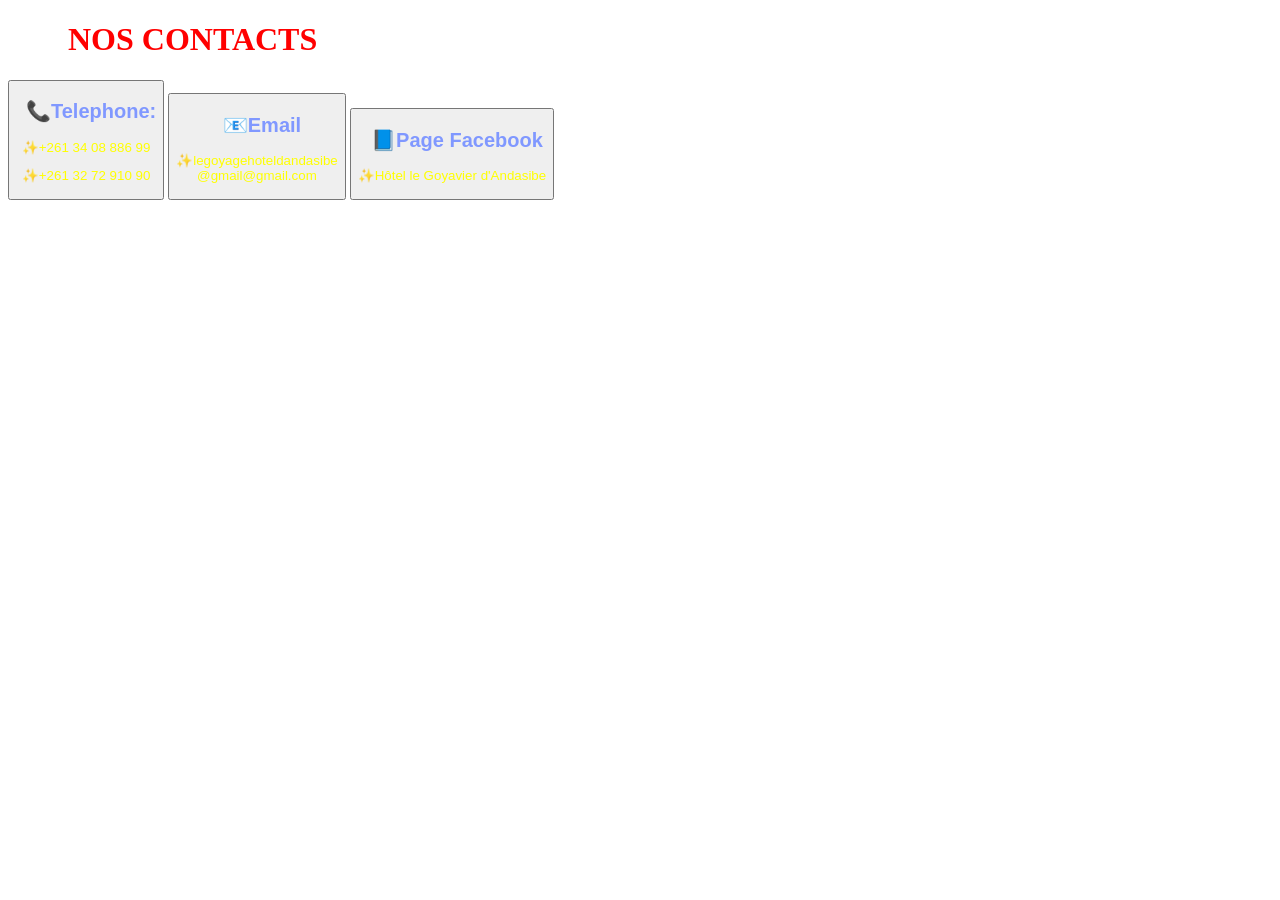
<file: nos contacts.html>
<!DOCTYPE html>
<html lang="fr">
<head>
    <meta charset="UTF-8">
    <meta name="viewport" content="width=device-width, initial-scale=1.0">
    <title>Titre de la page</title>
    <style>
        @media screen and (max-width:768px){
        button{
            margin:30px;
            Background-color:black;
            Border-radius:20px;
            padding: 5px 10px; /* haut-bas 5px, gauche-droite 20px */
    font-size: 16px;
}
        }
        h1{
            color:red;
            margin-left:60px;
        }
        h2{
            color:#8098ff;
            margin-left:10px;
        }
        p{
            color:yellow;
        }} 
    </style>
</head>
<body>
    <h1>NOS CONTACTS</h1>
    <button>
        <h2>📞Telephone:</h2>
        <p>✨+261 34 08 886 99</p>
        <p>✨+261 32 72 910 90 </p>
    </button>
    <button>
            <h2>📧Email</h2> <p>✨legoyagehoteldandasibe<br>@gmail@gmail.com</p>
      </button>
      <button>
            <h2>📘Page Facebook</h2>
            <p>✨Hôtel le Goyavier d'Andasibe </p>
        </button>
</body>
</html>
</file>
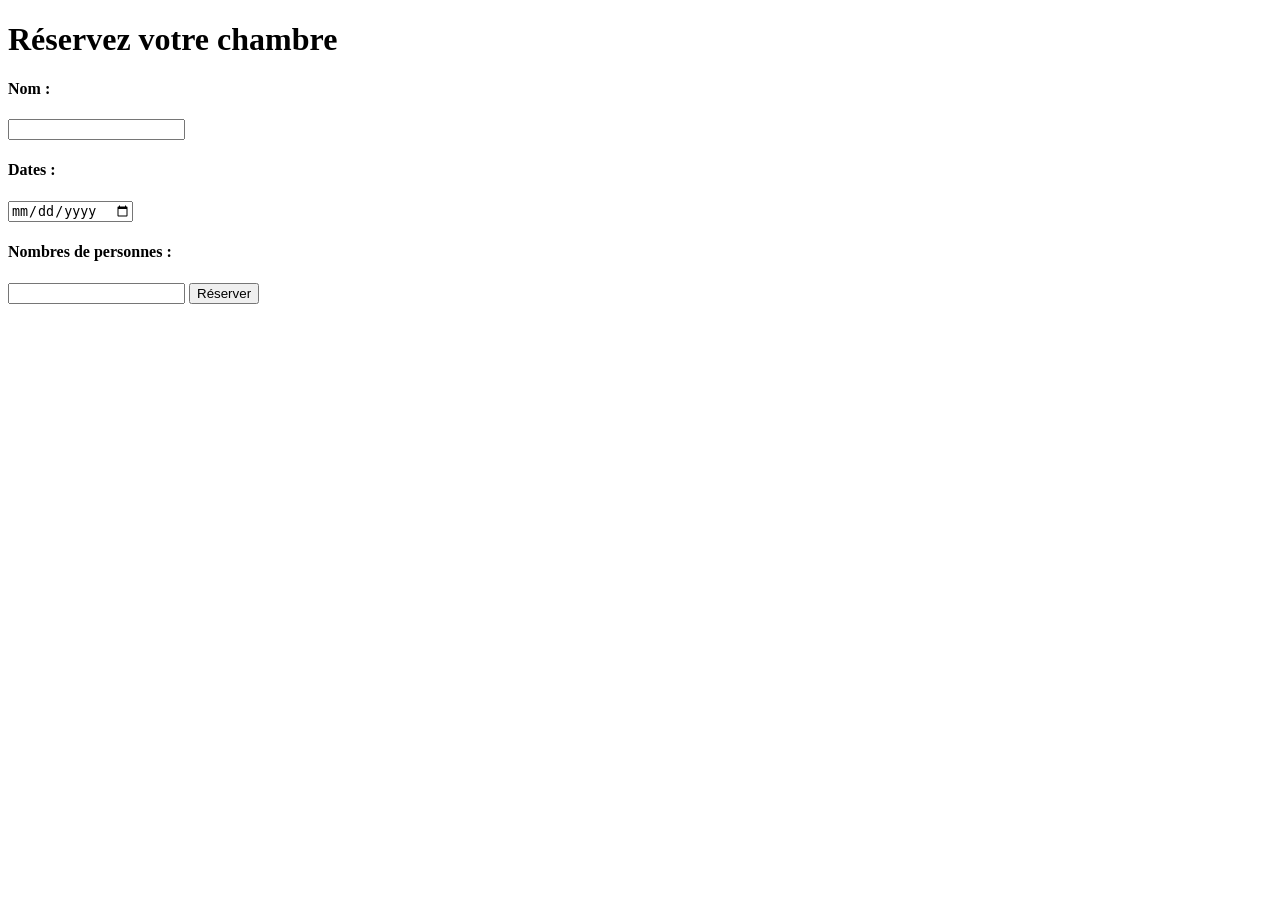
<file: res.html>
<!DOCTYPE html>
<html lang="fr">
<head>
    <meta charset="UTF-8">
    <meta name="viewport" content="width=device-width, initial-scale=1.0">
    <title>Titre de la page</title>
    <style>
        @media screen and (max-width:768px){
        .reservation {
  width: 300px;
  margin: auto;
  padding: 20px;
  border: 1px solid #ddd;
  border-radius: 10px;
  box-shadow: 0 0 10px rgba(0,0,0,0.1);
}

.reservation input {
  width: 100%;
  padding: 10px;
  margin: 10px 0;
  border: 1px solid #ccc;
  border-radius: 5px;
}

.reservation button {
  width: 100%;
  padding: 10px;
  background: red;
  color: white;
  border: none;
  border-radius: 20px;
  cursor: pointer;
}

.reservation button:hover {
  background: #5c40ff;
}
body{
    background-color:grey;
}
h1{
    color:red;
    margin:20px;
}
h4{
    Color:white;
}} 

    </style>
</head>
<body>
    <div class="reservation">
  <h1>Réservez votre chambre</h1>
  <form>
    <label><h4>Nom :</h4></label>
    <input type="text" required>
    <label><h4>Dates :</h4></label>
    <input type="date" required>
    <label><h4>Nombres de personnes :</h4></label>
    <input type="number" required>
    <button>Réserver</button>
  </form>
</div>

</body>
</html>
</file>
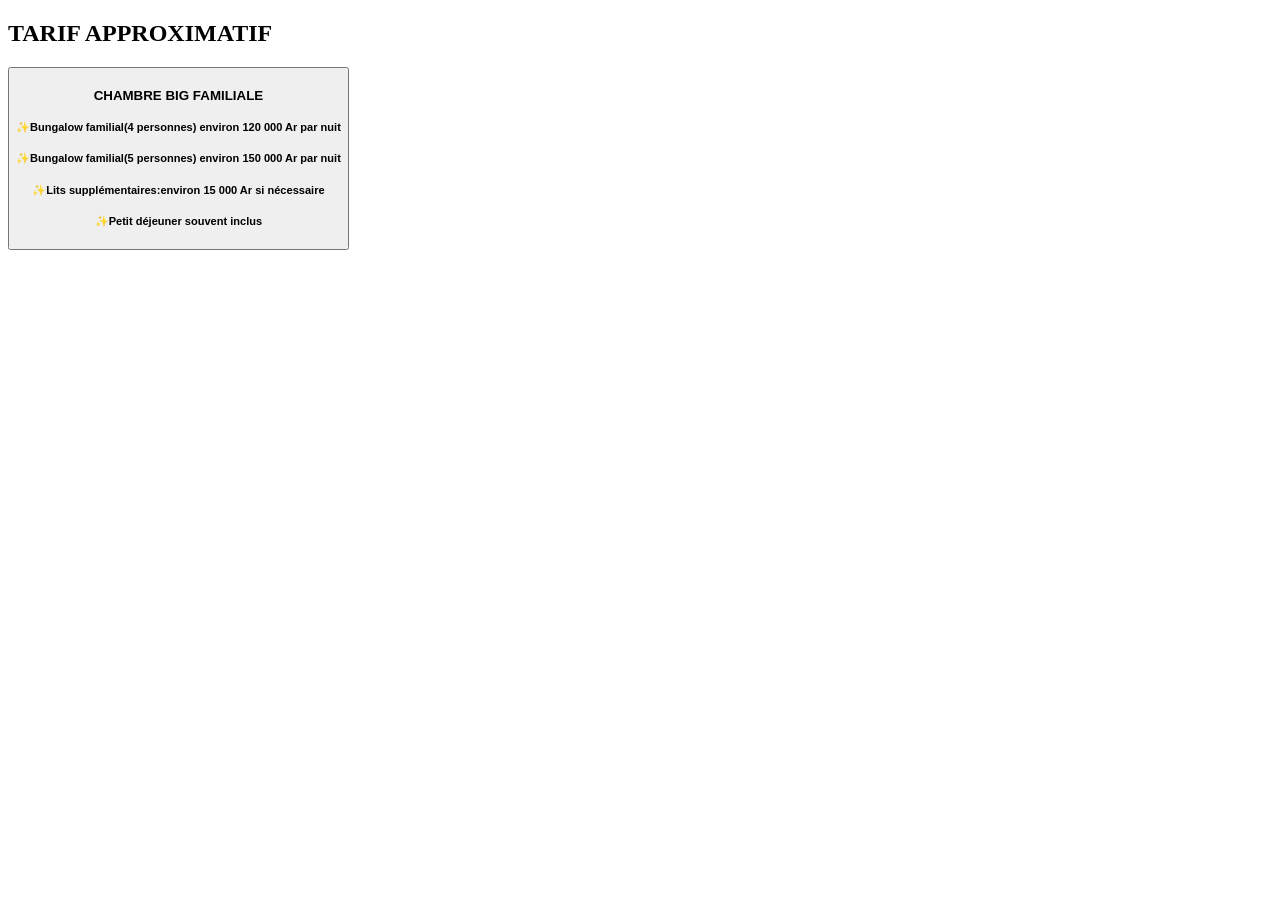
<file: tarif big.html>
<!DOCTYPE html>
<html lang="fr">
<head>
    <meta charset="UTF-8">
    <meta name="viewport" content="width=device-width, initial-scale=1.0">
    <title>Titre de la page</title>
    <link rel="stylesheet" href="tarif.css">
    
</head>
<body>
    <h2>TARIF APPROXIMATIF</h2>
    <button>
            <h4>CHAMBRE BIG FAMILIALE </h4>
        <h5>✨Bungalow familial(4 personnes) environ 120 000 Ar par nuit</h5>
        <h5>✨Bungalow familial(5 personnes) environ 150 000 Ar par nuit</h5>
        <h5>✨Lits supplémentaires:environ 15 000 Ar si nécessaire</h5>
        <h5>✨Petit déjeuner souvent inclus</h5>
</body>
</html>
</file>
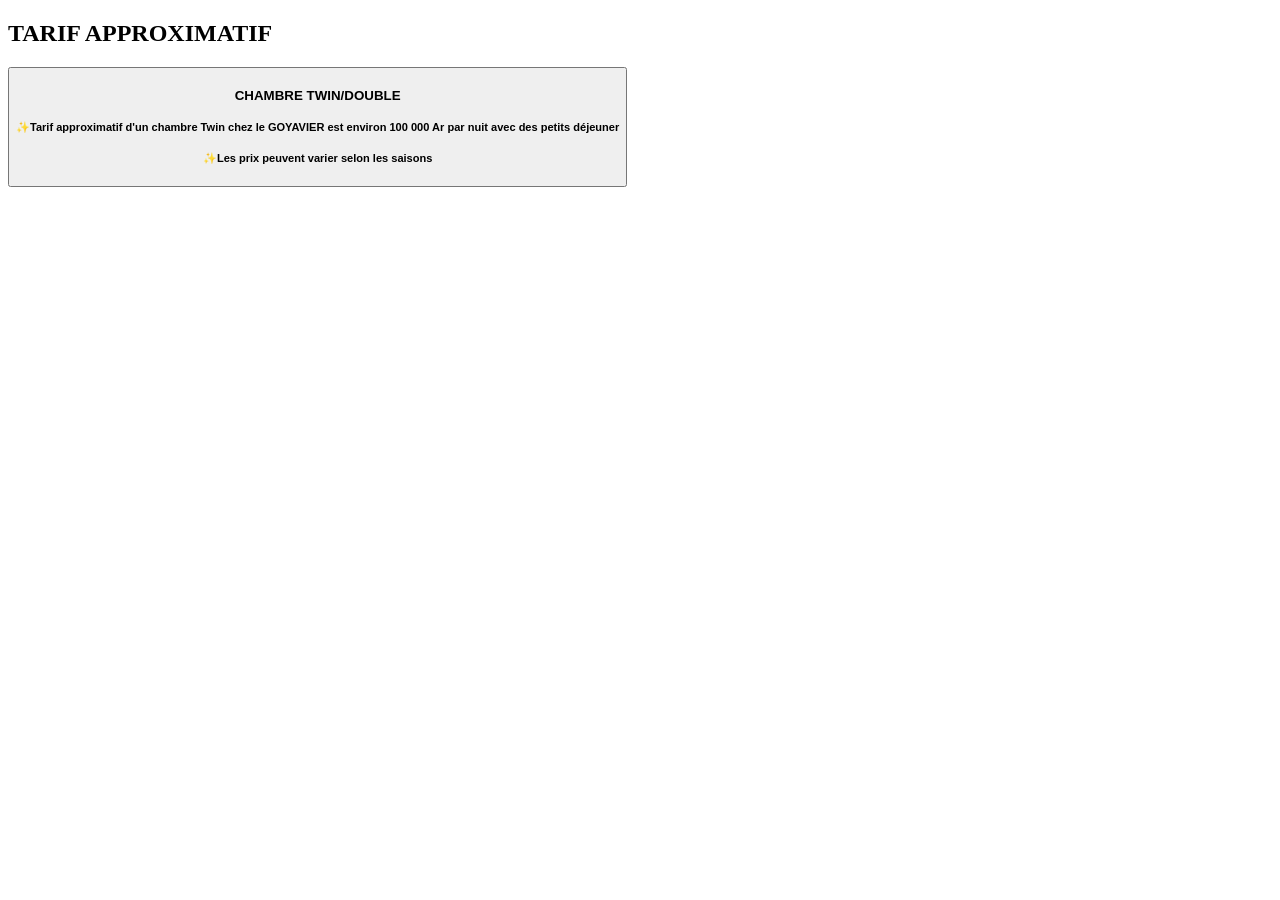
<file: tarif twin.html>
<!DOCTYPE html>
<html lang="fr">
<head>
    <meta charset="UTF-8">
    <meta name="viewport" content="width=device-width, initial-scale=1.0">
    <title>Titre de la page</title>
   <link rel="stylesheet" href="tarif.css">
</head>
<body>
    <h2>TARIF APPROXIMATIF</h2>
    <button>
            <h4>CHAMBRE TWIN/DOUBLE </h4>
            <h5>✨Tarif approximatif d'un chambre Twin chez le GOYAVIER est environ 100 000 Ar par nuit avec des petits déjeuner </h5>
    <h5>✨Les prix peuvent varier selon les saisons</h5>
    </button>
</body>
</html>
</file>
<file: tarif.css>
@media screen and (max-width: 768px){
            body{
                Background-color:grey;
            }
            button{
                margin:30px;
                Background-color:black;
                Border-radius:30px;
            }
            h2{
                Color:white;
                margin-left:50px;
            }
            h5{
                color:white;
            }
            h4{
                Color:red;
            }
        }
</file>
